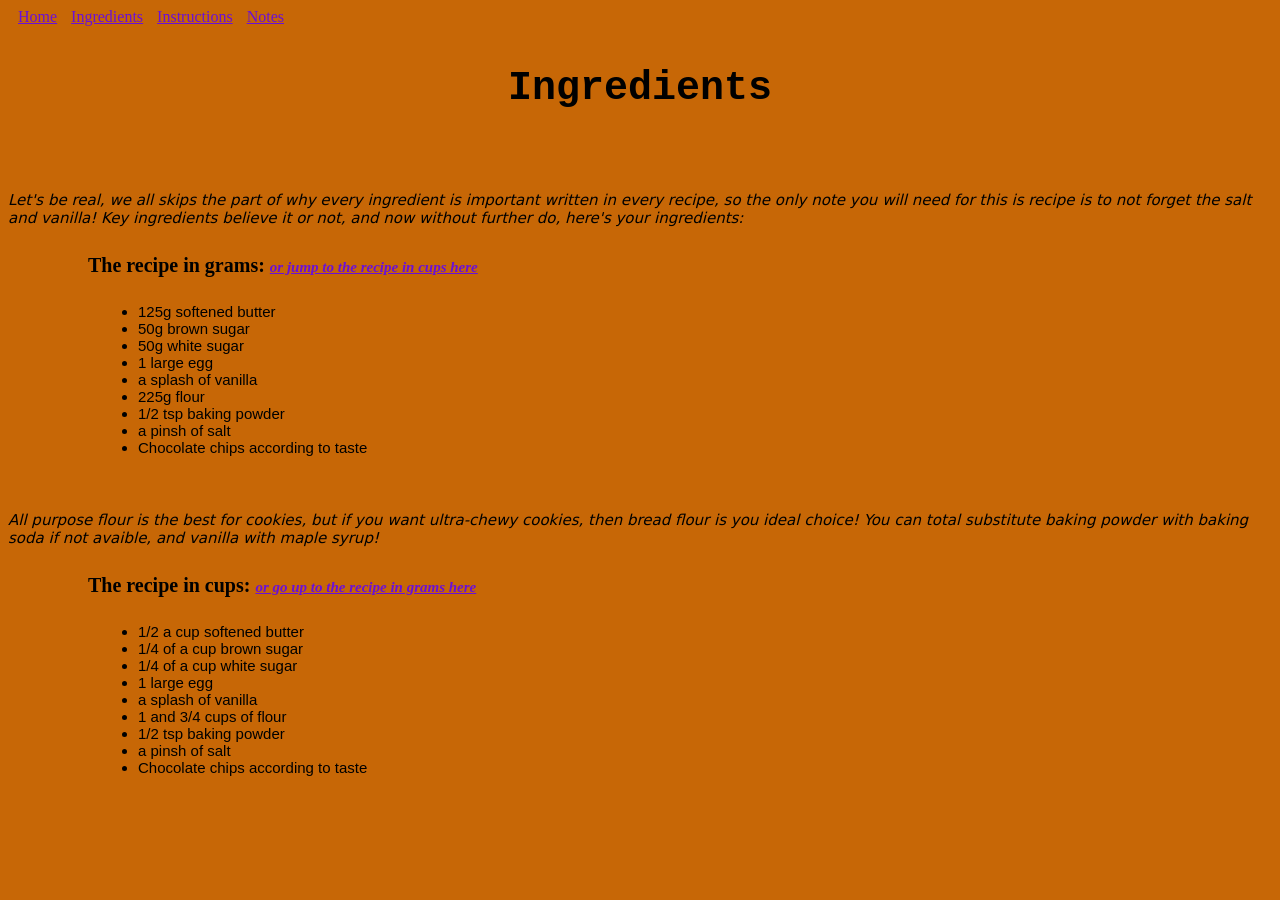
<file: ingredients.html>
<!DOCTYPE html>
<html lang="en">
<head>
    <meta charset="UTF-8">
    <meta name="viewport" content="width=device-width, initial-scale=1.0">
    <title>Choclate chip cookies ingredients</title>
    <link rel="stylesheet" href="style.css">
    <a class="anchor" href="index.html">Home</a>
    <a class="anchor" href="ingredients.html">Ingredients</a>
    <a class="anchor" href="instructions.html">Instructions</a>
    <a class="anchor" href="notes.html">Notes</a>
</head>
<body class="ing">
    <h3>Ingredients</h3>
    <p class="chat">Let's be real, we all skips the part of why every ingredient is important
        written in every recipe, so the only note you will need for this is recipe
        is to not forget the salt and vanilla! Key ingredients believe it or not, and now without further do,
        here's your ingredients:
    </p>
    <h4 id="grams">The recipe in grams: <a class="mesurments" href="#cups">or jump to the recipe in cups here</a></h4>
    <ul>
      <li>125g softened butter</li>
      <li>50g brown sugar</li>
      <li>50g white sugar</li>
      <li>1 large egg</li>
      <li>a splash of vanilla</li>
      <li>225g flour</li>
      <li>1/2 tsp baking powder</li>
      <li>a pinsh of salt</li>
      <li>Chocolate chips according to taste</li>
    </ul>
    <p class="chat">All purpose flour is the best for cookies, but if you want
        ultra-chewy cookies, then bread flour is you ideal choice!
        You can total substitute baking powder with baking soda if not avaible,
        and vanilla with maple syrup!
    </p>
    <h4 id="cups">The recipe in cups: <a class="mesurments" href="#grams">or go up to the recipe in grams here</a></h4>
    <ul>
      <li>1/2 a cup softened butter</li>
      <li>1/4 of a cup brown sugar</li>
      <li>1/4 of a cup white sugar</li>
      <li>1 large egg</li>
      <li>a splash of vanilla</li>
      <li>1 and 3/4 cups of flour</li>
      <li>1/2 tsp baking powder</li>
      <li>a pinsh of salt</li>
      <li>Chocolate chips according to taste</li>
    </ul>
</body>
</html>
</file>
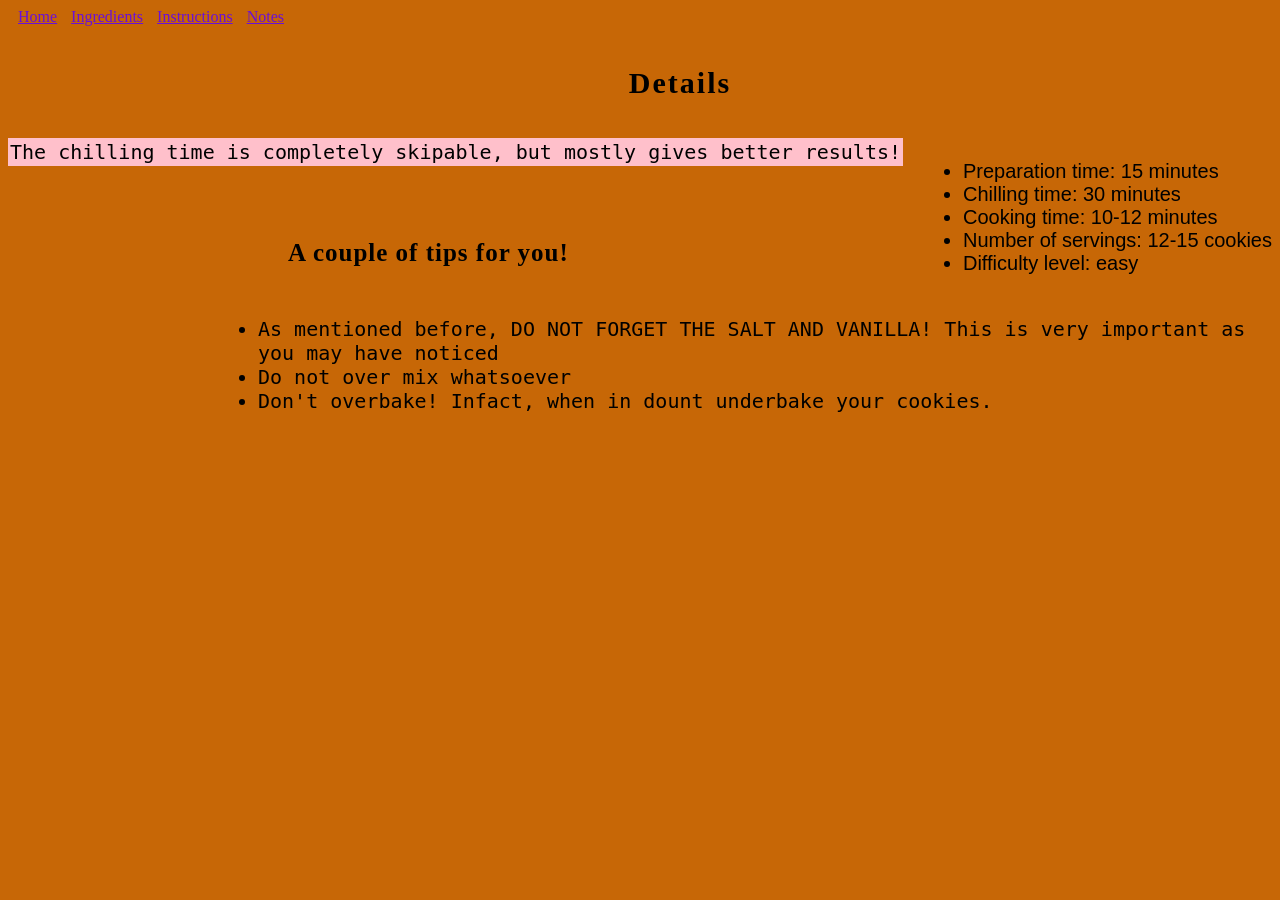
<file: notes.html>
<!DOCTYPE html>
<html lang="en">
<head>
    <meta charset="UTF-8">
    <meta name="viewport" content="width=device-width, initial-scale=1.0">
    <link rel="stylesheet" href="style.css">
    <a class="anchor" href="index.html">Home</a>
    <a class="anchor" href="ingredients.html">Ingredients</a>
    <a class="anchor" href="instructions.html">Instructions</a>
    <a class="anchor" href="notes.html">Notes</a>
    <title>Document</title>
</head>
<body class="details">
    <h4 class="dets">Details</h4>
    <ul class="note">
        <li>Preparation time: 15 minutes</li>
        <li>Chilling time: 30 minutes</li>
        <li>Cooking time: 10-12 minutes</li>
        <li>Number of servings: 12-15 cookies</li>
        <li>Difficulty level: easy</li>
    </ul>
   <span class="tip">The chilling time is completely skipable, but mostly gives better results!</span>
   <hr>
   <h4 class="det">A couple of tips for you!</h4>
   <ul class="tips">
   <li>As mentioned before, DO NOT FORGET THE SALT AND VANILLA! This is very important as you may have noticed</li>
   <li>Do not over mix whatsoever</li>
   <li>Don't overbake! Infact, when in dount underbake your cookies.</li>
   </ul>
</body>
</html>
</file>
<file: style.css>
body{
    background-image: url(https://t3.ftcdn.net/jpg/02/83/62/70/360_F_283627076_DoK3nhzJMgUA0YFPKcGrn3PoB6VrrBYv.jpg);
    background-size: cover;
    background-repeat: no-repeat;
    background-position: center;
    background-color: #C76706;
}
h1{
    font-family: fantasy;
    text-align: center;
    letter-spacing: 2px;
    font-size: 40px;
}
p{
    font-family: cursive;
    font-size: 20px;
    padding-top: 40px;
}
img{
    max-width: 40%;
    height: auto;
    float: right;
    margin-top: 20px;
    padding-bottom: 58px;
}
span{
    font-family: monospace;
}
a{
    color:rgb(106, 16, 215);
    transition: color 0.3s ease;
}
a:hover{
    color:blue;
}
.ing{
    background-image: url(https://t3.ftcdn.net/jpg/02/90/42/50/360_F_290425002_P98Y9RZ6pY1usk8ytASKfaluuaStowX4.jpg);
    background-repeat: no-repeat;
    background-size: cover;
    background-position: center;
}
ul{
    font-size: 15px;
    font-family: Verdana, Geneva, Tahoma, sans-serif;
    padding-left: 130px;
}
h3{
    text-align: center;
    font-size: 40px;
    font-family: 'Courier New', Courier, monospace;
}
.chat{
    font-family: sans, Arial, sans-serif;
    font-style: oblique;
    font-size: 15px;
    margin-bottom: 20px;
}
h4{
    font-size: 20px;
    padding-left: 80px;
}
.mesurments{
    font-size: 15px;
    font-style:oblique ;
}
.inst{
    background-image: url(https://img.magnific.com/free-photo/biscuits-wheat-with-copy-space-background_23-2148432372.jpg?semt=ais_hybrid&w=740&q=80);
    background-repeat: no-repeat;
    background-position: center;
    background-size: cover;
}
ol{
    padding-bottom: 20px;
    padding-left: 190px;
    padding-right: 165px;
    font-family: Verdana, Geneva, Tahoma, sans-serif;
    font-style: oblique;
    font-size: 15px;
}
.title{
    padding-top: 25px;
    font-family: Bold;
    letter-spacing: 2px;
    font-style: italic;
    margin-bottom: 30px;
}
.text{
    padding: 0px;
    margin-left: 60px;
    margin-right: 70px;
    font-size: 15px;
    box-sizing: border-box;
    border: 0px solid #D2A26F;
    background-color: #D2A26F;
    text-align: center;
}
hr{
    padding-bottom: 7px;
    border-width: 0px;
}
.details{
    background-image: url(https://img.magnific.com/free-photo/top-view-chocolate-cookies-sugar-sweets-white-background-cookie-biscuit-sugar-sweet-pie_140725-74485.jpg?semt=ais_hybrid&w=740&q=80);
    background-repeat: no-repeat;
    background-position: center;
    background-size: cover;
}
.note{
    padding-left: 50px;
    font-size: 20px;
    float: right;
}
.dets{
    font-family: fantasy;
    letter-spacing: 2px;
    font-size: 30px;
    text-align: center;
}
.tip{
    font-size: 20px;
    padding: 0px;
    box-sizing: border-box;
    border: 2px solid pink;
    background-color: pink;
}
.tips{
    font-family: monospace;
    font-size: 20px;
    float: right;
    padding-left: 250px;
    padding-bottom: 52px;
}
.det{
    font-family: fantasy;
    letter-spacing: 1px;
    font-size: 25px;
    padding-left: 280px;
    margin-bottom: 30px;
    margin-top: 60px;
}
.anchor{
    margin-left: 10px;
}
.anchors{
    display: flex;
    margin-left: 50px;
    margin-right: 50px;
    justify-content: space-between;
    padding: 0px 15px;
    background-color: #D2A26F;
       animation-name: test;
    animation-timimg-fuction: linear;
    animation-duration: 4s;
}
@keyframes test{
    from{
        transition: translateX(-100px);
    }
    to{
        transition: translateX(200px);
}
</file>
